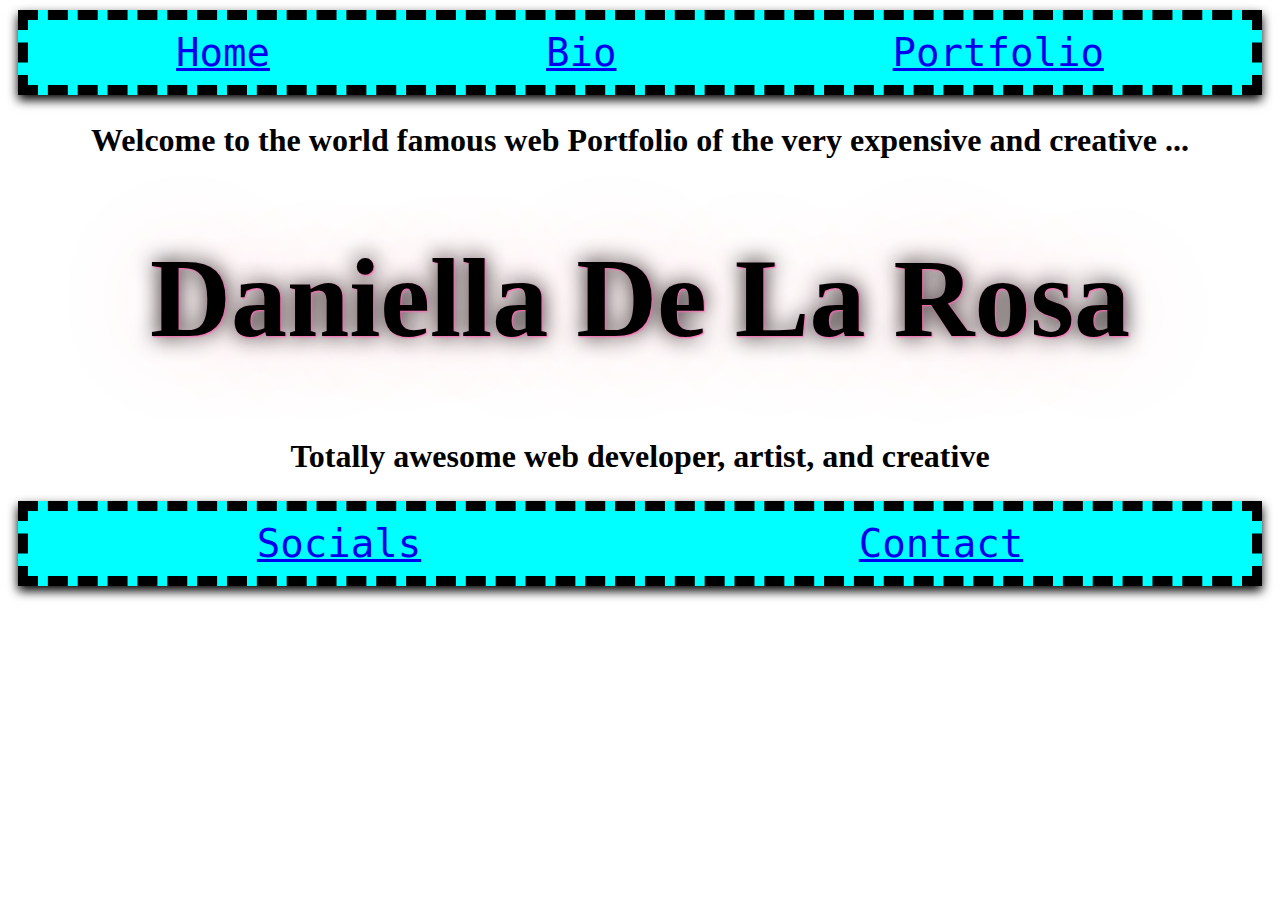
<file: index.html>
<html>
<head>
    <title>Daniella De La Rosa</title>
    <link rel="stylesheet" href="style.css">
</head>
<header>
    <nav>
        <a href="index.html">Home</a>
        <a href="bio.html">Bio</a>
        <a href="portfolio.html">Portfolio</a>
   </nav>
   </header>
<body>
    <h2>Welcome to the world famous web Portfolio of the very expensive and creative ...</h2>
    <h1>Daniella De La Rosa</h1>
    <h2>Totally awesome web developer, artist, and creative</h2>
</body>
<!-- come back to center everything -->

<footer>
    <nav>
        <a href="socials.html">Socials </a>
        <a href="contact.html">Contact</a>
    </nav>
</footer>
</html>
</file>
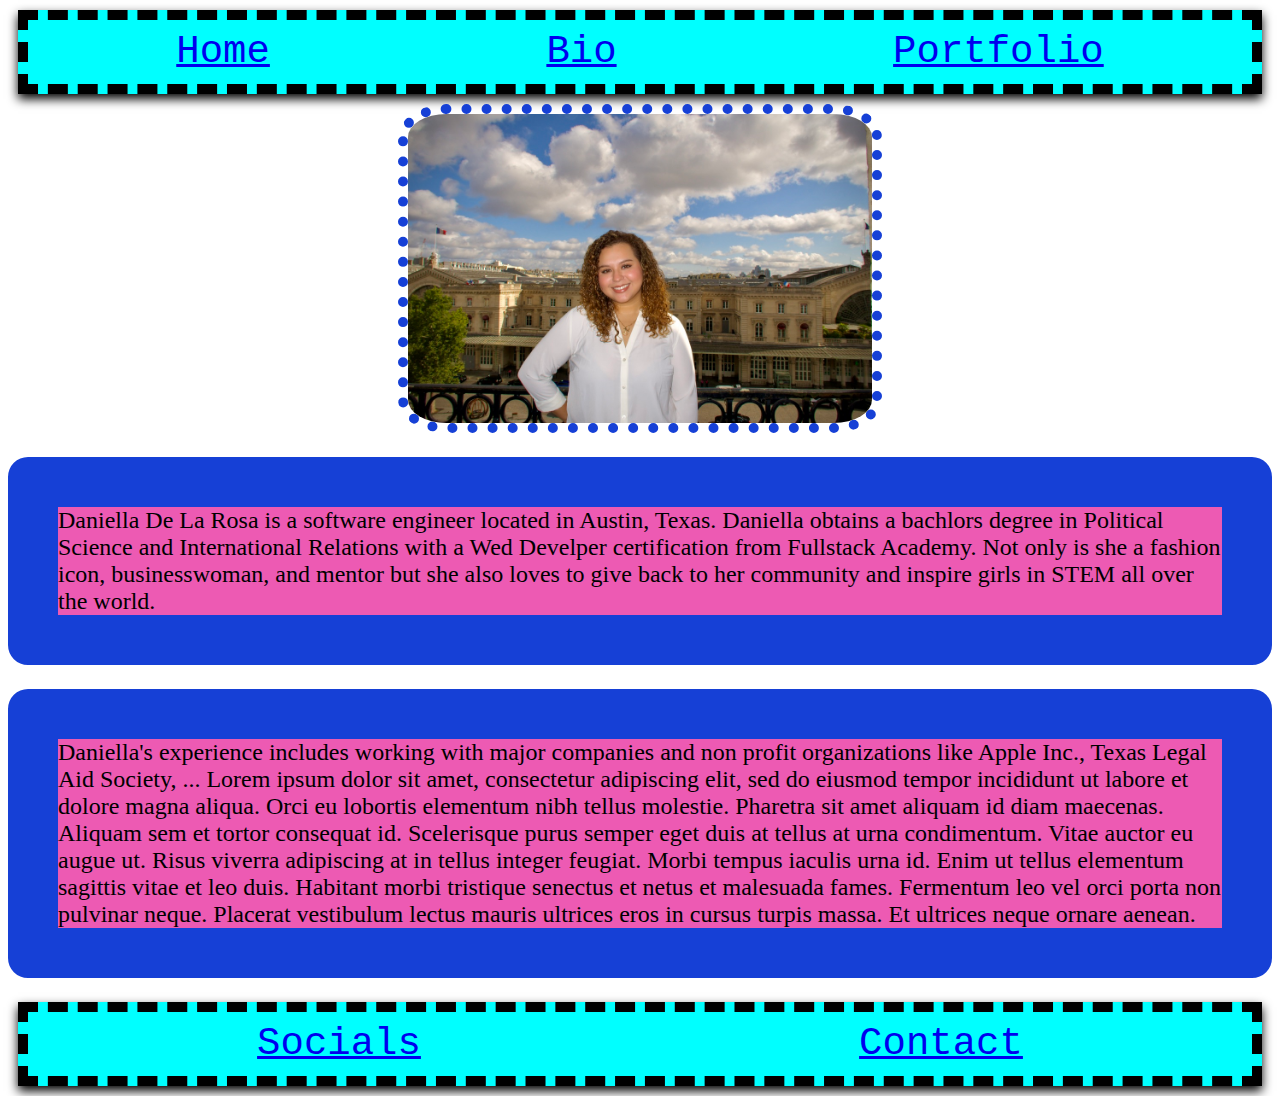
<file: bio.html>
<html>
    <head>
        <title>About Daniella</title>
        <link rel="stylesheet" href="style.css">
    </head>
    <header>
        <nav>
            <a href="index.html">Home</a>
            <a href="bio.html">Bio</a>
            <a href="portfolio.html">Portfolio</a>
        </nav>
    </header>
    <body>
        <img src="daniella.jpeg"
         alt="Daniella stadning in front of a balcony railing in Paris, France 
         over looking the train station.">

        <p>Daniella De La Rosa is a software engineer located in Austin, Texas. 
           Daniella obtains a bachlors degree in Political Science and International 
           Relations with a Wed Develper certification from Fullstack Academy. Not only 
           is she a fashion icon, businesswoman, and mentor but she also loves to give back 
           to her community and inspire girls in STEM all over the world. 
        </p>
        <p>
            Daniella's experience includes working with major companies and non profit organizations 
            like Apple Inc., Texas Legal Aid Society, ...
            Lorem ipsum dolor sit amet, consectetur adipiscing elit, sed do eiusmod tempor incididunt ut 
            labore et dolore magna aliqua. Orci eu lobortis elementum nibh tellus molestie. Pharetra sit
            amet aliquam id diam maecenas. Aliquam sem et tortor consequat id. Scelerisque purus semper 
            eget duis at tellus at urna condimentum. Vitae auctor eu augue ut. Risus viverra adipiscing
            at in tellus integer feugiat. Morbi tempus iaculis urna id. Enim ut tellus elementum sagittis
            vitae et leo duis. Habitant morbi tristique senectus et netus et malesuada fames. Fermentum 
            leo vel orci porta non pulvinar neque. Placerat vestibulum lectus mauris ultrices eros in
            cursus turpis massa. Et ultrices neque ornare aenean. 
        </p>
        
    </body>
    <footer>
        <nav>
            <a href="socials.html">Socials </a>
            <a href="contact.html">Contact</a>
        </nav>
    </footer>
</html>
</file>
<file: style.css>
body{
    background-image: url(https://previews.123rf.com/images/fufupix/fufupix1608/fufupix160800075/69702120-crumpled-pink-paper-texture-background.jpg);
}
nav{
    background-color: aqua;
    display: flex; 
    padding-inline: 10px;
    border: 10px solid pink;
    text-align: center;
    justify-content: space-around;
    font-size: 300%;
    font-family: monospace;
    margin: 10px;
    padding: 10px;
    border: 10px dashed;
    box-shadow: 0 5px 10px;
    

}
h1{
    font-size: 700% ;
    text-align: center;
    text-shadow: 1px 1px 2px hotpink, 0 0 1em pink, 0 0 0.2em black;
    font-family: "Brush Script MT", cursive;;
}
h2{
    text-align: center;
    font-size: 200%;
}
footer{
    position: relative;
    left: 0;
    right: 0;
    bottom: 0;

}
img{ 
    height: 35%;
    width: auto;
    border: 10px dotted #1640D6;
    border-radius: 10%;
    display: block;
    margin-left: auto;
    margin-right: auto;
}
body > p{
    display: flex;
    background-color: #ED5AB3;
    font-size: 18pt;
    border: 50px solid #1640D6;
    border-radius: 20px;
    
    
}
/* portfolio */
article{ 
   display: flex;

}
article > h1{
    font-size: 16pt;
    text-shadow: none;
    font-family: 'Times New Roman', Times, serif;
    text-align: center;
    /* display: flex;  */
    border: double 5px;
    background-color: #ED5AB3 ;
    border-radius: 10px;

}
article > img{
    shape-outside: ellipse();
    padding: 10px;
    margin: 5%;
    height: 300px;
    width: 200px;

}
/*  socials  */
.socials{
    background-color: blanchedalmond;
    border: 10px solid;
    border-radius: 50%;
    height: 500px;
    width: 500px;
    display: flex;
    text-align: center;
    align-items: center;
    text-decoration: none;
}
/* instructors: take a look at my hover effects! */
#Instagram:hover{
    background-image: url(https://wallpapercosmos.com/w/full/d/4/b/80537-2560x1440-desktop-hd-instagram-background-image.jpg);
    border-color: yellow;
}
#linkedin:hover{
    background-image: url(https://www.creativefabrica.com/wp-content/uploads/2022/02/06/Linkedin-Logo-Graphics-24739313-1.png);
    border-color: chartreuse;
}
#tiktok:hover{
    background-image: url(https://cdn4.vectorstock.com/i/1000x1000/33/93/tiktok-logo-pattern-background-free-vector-39053393.jpg);
    border-color: #ED5AB3;
}
#youtube:hover{
    background-image: url(https://wallpapers.com/images/hd/series-of-youtube-logo-play-buttons-igcebwm3hguhxvpd.jpg) ;
    border-color: red;
}
/* contact pg */
form{
    font-size: 24pt;
    
}
input{
    width: 50%;
    height: 35px;
}
#submit{
    font-size: 24pt;
    font-family: 'Times New Roman', Times, serif;
    width: 25%;
    height: 5%;
    border: 2px hotpink;
    border-radius: 10px;

}
#submit:hover{
    background-color: #ED5AB3;
    color: #1640D6;

}
#submit:active{
    box-shadow: 0 5px #666;
    transform: translateY(4px)
}
</file>
